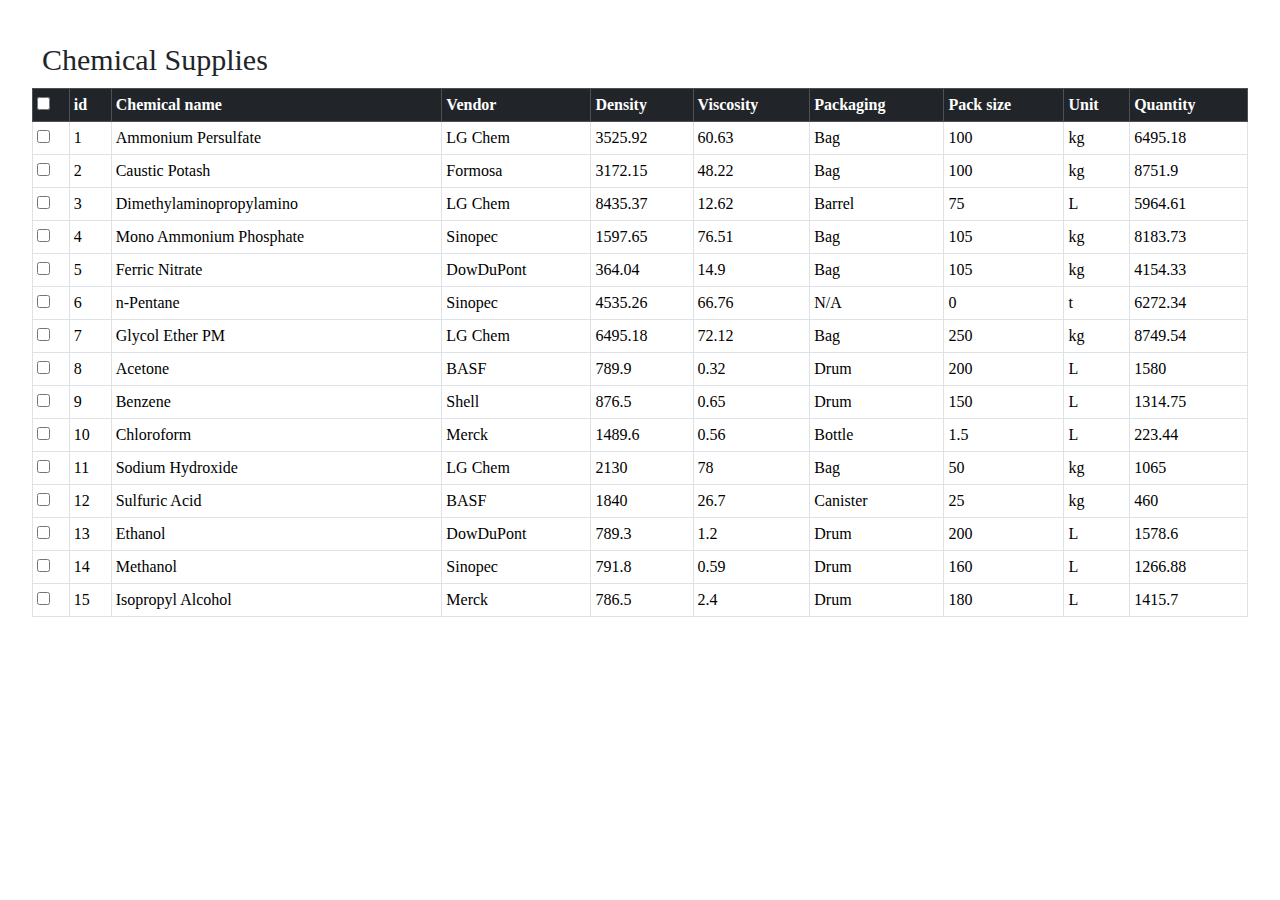
<file: index.html>
<!DOCTYPE html>
<html lang="en">
<head>
    <meta charset="UTF-8">
    <meta name="viewport" content="width=device-width, initial-scale=1.0">
    <link href="https://cdn.jsdelivr.net/npm/bootstrap@5.3.3/dist/css/bootstrap.min.css" rel="stylesheet" integrity="sha384-QWTKZyjpPEjISv5WaRU9OFeRpok6YctnYmDr5pNlyT2bRjXh0JMhjY6hW+ALEwIH" crossorigin="anonymous">
    <link rel="stylesheet" href="https://cdnjs.cloudflare.com/ajax/libs/font-awesome/6.6.0/css/all.min.css" integrity="sha512-Kc323vGBEqzTmouAECnVceyQqyqdsSiqLQISBL29aUW4U/M7pSPA/gEUZQqv1cwx4OnYxTxve5UMg5GT6L4JJg==" crossorigin="anonymous" referrerpolicy="no-referrer" />
    <link rel="stylesheet" href="https://cdn.datatables.net/2.1.7/css/dataTables.dataTables.min.css">
    <link rel="stylesheet" href="task.css">
    <title>JS Challenge</title>
</head>
<body>

    <div class="toolbar">
        <h1>Chemical Supplies</h1>
        <div class="icons">
            <button id="addNewRow" data-bs-toggle="modal" data-bs-target="#mymodal"><i class="fa-solid fa-circle-plus"></i></button>
            <button id="moveUp"><i class="fa-solid fa-arrow-up"></i></button>
            <button id="moveDown"><i class="fa-solid fa-arrow-down"></i></button>
            <button id="editRow" data-bs-toggle="modal" data-bs-target="#mymodal"><i class="fa-solid fa-pen-to-square"></i></button>
            <button id="deleteRow"><i class="fa-solid fa-trash"></i></button>
            <button id="refresh"><i class="fa-solid fa-arrow-rotate-left"></i></button>
            <button id="saveData"><i class="fa-regular fa-floppy-disk"></i></button>
        </div>
    </div>

    <form class="modal fade" id="mymodal">
        <div class="modal-dialog modal-dialog-centered">
            <div class="modal-content">
                <div class="modal-header">
                    <h2 class="modal-title">New Chemical Supplies</h2>
                    <button class="btn-close" type="button" data-bs-dismiss="modal"></button>
                </div>
                <div class="modal-body">
                    <div class="input-group mb-3">
                        <span class="input-group-text">Id</span>
                        <input type="number" id="idInput" step="0.01" class="form-control" placeholder="Enter chemical id " min="1" required>
                    </div>
                    <div class="input-group mb-3">
                        <span class="input-group-text">Name</span>
                        <input type="text" id="nameInput" name="" class="form-control" placeholder="Enter chemical name " required>
                    </div>
                    <div class="input-group mb-3">
                        <span class="input-group-text">Vendor</span>    
                        <input type="text" id="vendorInput" name="" class="form-control" placeholder="Enter a vendor " required>
                    </div>
                    <div class="input-group mb-3">
                        <span class="input-group-text">Density</span>
                        <input type="number" id="densityInput" step="0.01" name="" class="form-control" placeholder="Enter chemical density " required>
                    </div>
                    <div class="input-group mb-3">
                        <span class="input-group-text">Viscosity</span>
                        <input type="number" id="viscosityInput" step="0.01" name="" class="form-control" placeholder="Enter chemical viscosity " required>
                    </div>
                    <div class="input-group mb-3">
                        <span class="input-group-text">Packaging</span>    
                        <input type="text" id="packagingInput" name="" class="form-control" placeholder="Enter packaging type " required>
                    </div>
                    <div class="input-group mb-3">
                        <span class="input-group-text">Pack Size</span>    
                        <input type="number" id="packSizeInput" step="0.01" name="" class="form-control" placeholder="Enter pack size " required>
                    </div>
                    <div class="input-group mb-3">
                        <span class="input-group-text">Unit</span>    
                        <input type="text" id="unitInput" name="" class="form-control" placeholder="Enter unit " required>
                    </div>
                    <div class="input-group mb-3">
                        <span class="input-group-text">Quantity</span>    
                        <input type="number" id="quantityInput" step="0.01" name="" class="form-control" placeholder="Enter quantity " required>
                    </div>   
                </div>
                <div class="modal-footer">
                    <button type="button" class="btn btn-secondary" data-bs-dismiss="modal">Close</button>
                    <button type="submit" class="btn btn-primary">Add</button>
                </div>
            </div>
        </div>
    </form>

    <div>
        <table class="table table-bordered table-hover table-sm" id="example">
            <thead class="table-dark">
                <tr>
                    <th><input type="checkbox" id="selectAll"></th>
                    <th>id</th>
                    <th>Chemical name</th>
                    <th>Vendor</th>
                    <th>Density</th>
                    <th>Viscosity</th>
                    <th>Packaging</th>
                    <th>Pack size</th>
                    <th>Unit</th>
                    <th>Quantity</th>
                </tr>
            </thead>
            <tbody id="tableRows">
    
            </tbody>
        </table>
    </div>
</body>

<script src="https://cdn.jsdelivr.net/npm/bootstrap@5.3.3/dist/js/bootstrap.bundle.min.js" integrity="sha384-YvpcrYf0tY3lHB60NNkmXc5s9fDVZLESaAA55NDzOxhy9GkcIdslK1eN7N6jIeHz" crossorigin="anonymous"></script>
<script src="https://cdn.jsdelivr.net/npm/@popperjs/core@2.11.8/dist/umd/popper.min.js" integrity="sha384-I7E8VVD/ismYTF4hNIPjVp/Zjvgyol6VFvRkX/vR+Vc4jQkC+hVqc2pM8ODewa9r" crossorigin="anonymous"></script>
<script src="https://cdn.jsdelivr.net/npm/bootstrap@5.3.3/dist/js/bootstrap.min.js" integrity="sha384-0pUGZvbkm6XF6gxjEnlmuGrJXVbNuzT9qBBavbLwCsOGabYfZo0T0to5eqruptLy" crossorigin="anonymous"></script>
<script src="https://code.jquery.com/jquery-3.7.1.js"></script>
<script src="https://cdn.datatables.net/2.1.7/js/dataTables.min.js"></script>
<script src="task.js"></script>

</html>
</file>
<file: task.css>
body {
    font-family: 'Times New Roman', Times, serif;
    margin: 2rem;
}

.toolbar {
    display: flex;
    justify-content: space-between;
    align-items: center;
    padding: 10px;
}

h1 {
    margin: 0;
    font-size: 30px;
}

.icons button{
    background: none;
    border: none;
    font-size: 20px;
    cursor: pointer;
}

.icons button:hover{
    color: blue;
}

table{
    width: 100%;
    border-collapse: collapse;
}

@media (max-width: 650px) {
    .toolbar{
        flex-direction: column;
    }

    .icons {
        margin: 1rem;
    }

    table, thead, tbody, th, td, tr {
        display: block;
    }

    thead tr{
        display: none;
    }
    
    tr {
        margin-bottom: 1rem; 
        border-bottom: 2px solid #ddd; 
        padding: 1rem; 
        background-color: #f9f9f9; 
    }

    td{
        display: grid;
        gap: 7.5rem;
        grid-template-columns: 15ch auto;
        padding: .5rem 1rem;
    }

    td:first-child{
        padding-top: 2rem;
    }

    td:last-child{
        padding-top: 2rem;
    }

    td::before{
        content: attr(data-cell) " ";
        font-weight: 700;
        text-transform: capitalize;
    }

    div.dt-container.dt-empty-footer tbody>tr:last-child>* {
        border-bottom: none;
    }

    table.dataTable th.dt-type-numeric, table.dataTable th.dt-type-date, table.dataTable td.dt-type-numeric, table.dataTable td.dt-type-date {
        text-align: left;
    }
    
    th:first-child, td:first-child {
            display: flex;
            align-items: center;
            justify-content: flex-start; 
            padding-left: 0; 
    }
        
    td:first-child input[type="checkbox"] {
            margin-left: -7.4rem; 
    }
}

@media (max-width: 425px) {
    .icons{
        margin: 0;
        padding-top: 1rem;
    }

    td{
        gap: 3.5rem;
    }   

    td:first-child input[type="checkbox"] {
        margin-left: -3.4rem; 
    }
}

@media (max-width: 320px){
    td{
        gap: 0.9rem;
    }
}
</file>
